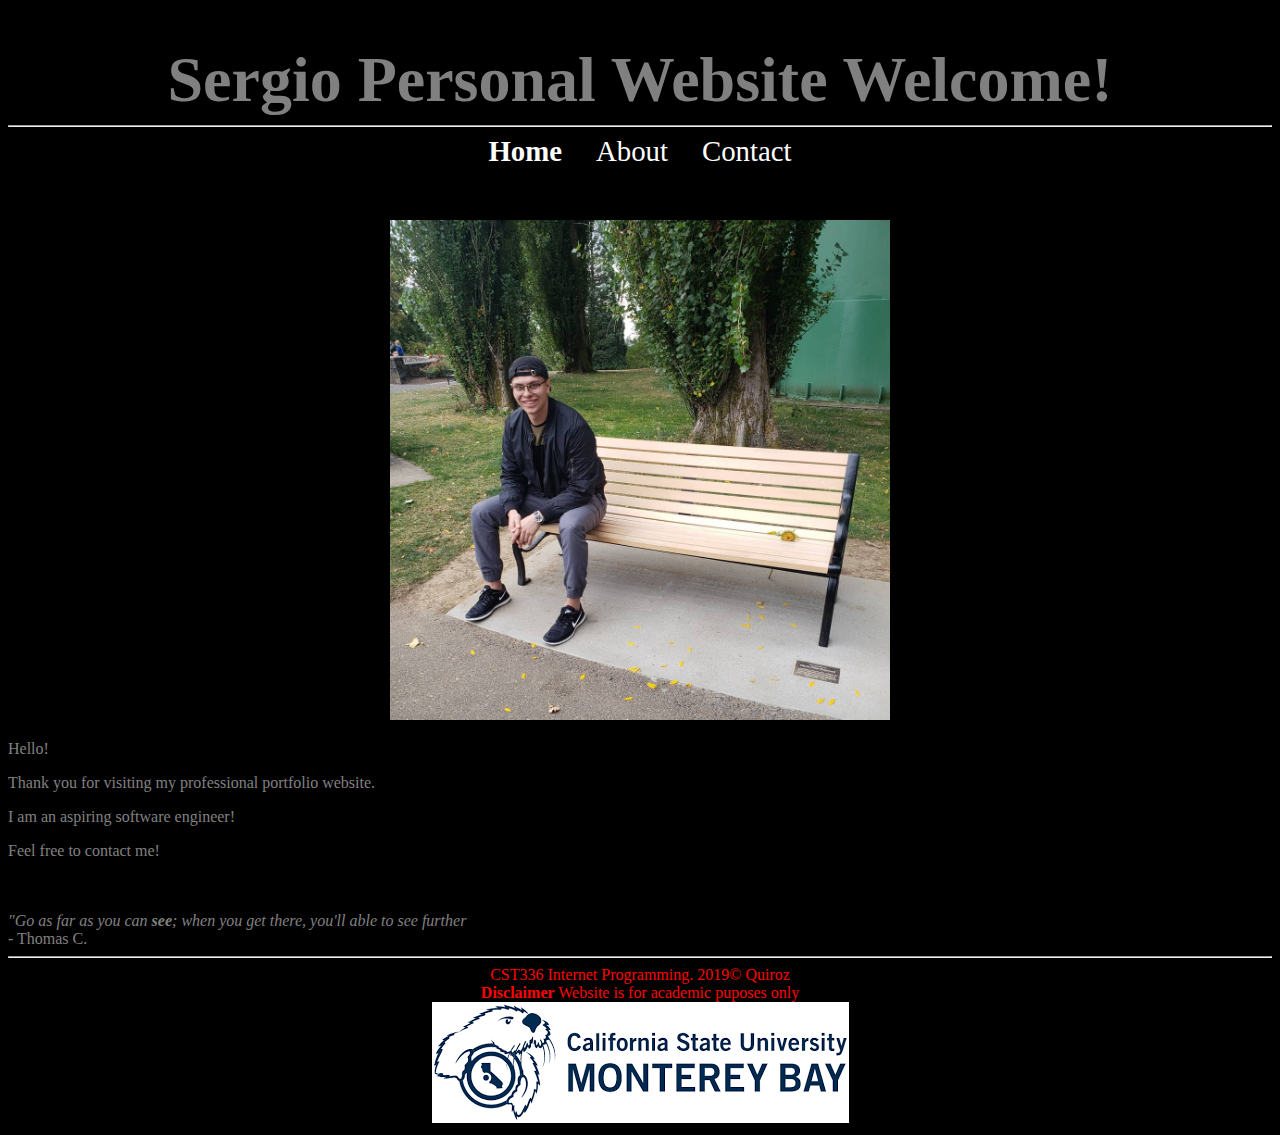
<file: index.html>
<!DOCTYPE html>
<html>
<!--

First Website
and comment
in html
(comments can span multiple lines)

-->

    <link href="css/styles.css" rel="stylesheet" type="text/css" />
    
<!-- This is the head -->
<!-- All styles and javascript go inside the head -->
    <head>
    
        <meta char=”utf-8” />
        <title>Sergio's personal website</title>
        
    </head>
<!-- closing head -->

    <!-- This is the body -->
    <!-- This is where we place the content of our website -->
    <body>
        <header>
            <h1>Sergio Personal Website Welcome!</h1>
        </header>
        <hr />
        <nav>
            <a href="index.html"><strong>Home</strong></a>
            <a href="about.html">About</a>
            <a href="contact.html">Contact</a>
        </nav>
        
        <br /><br />
        
        <main>
            <figure>
                <img src = "img/sergio.jpg" width="500" height="500" alt="Picture of Sergio Q."/>
            </figure>
        </main>
        
        <div>
            Hello!<br />
            <p>Thank you for visiting my professional portfolio website.</p>
            <p>I am an aspiring software engineer!</p>
            <p>Feel free to contact me!</p>
        </div>
        
        <br /><br />
        <em>
            "Go as far as you can <strong>see</strong>; when you get there, you'll able to see further
        </em>
        <br />
             - Thomas C. 
        </div>
        <!-- This is the footer -->
        <!-- The footer goes inside the body but not always -->
        <footer>
            <hr> 
            CST336 Internet Programming. 2019&copy; Quiroz<br />
            <strong>Disclaimer</strong> Website is for academic puposes only <br />
            
            <img src = "img/csumb.png"/>
            
        </footer>
        <!-- closing footer -->
        
    </body>
    <!-- closing body -->

</html>
</file>
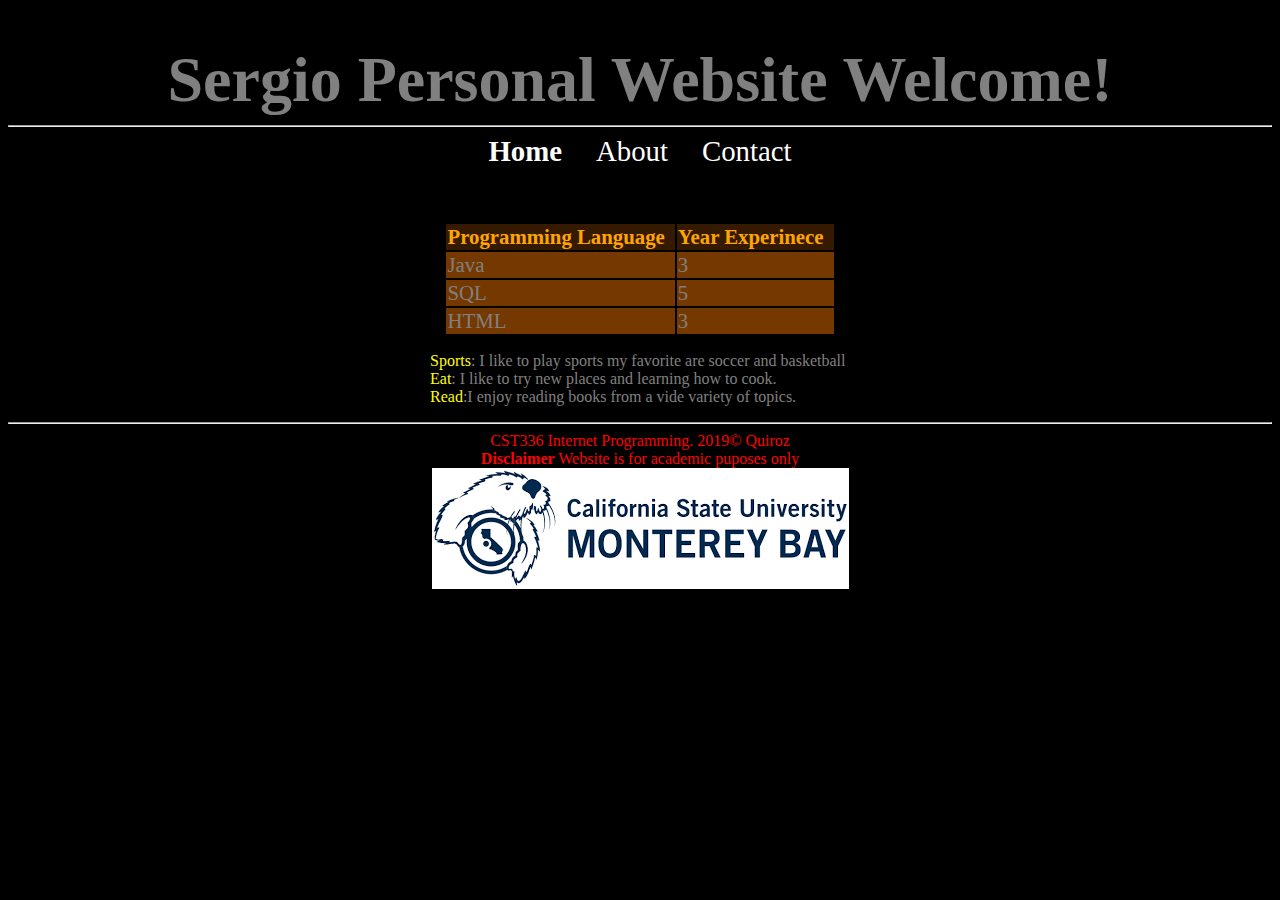
<file: about.html>
<!DOCTYPE html>
<html>
<!--

First Website
and comment
in html
(comments can span multiple lines)

-->

    <link href="css/styles.css" rel="stylesheet" type="text/css" />
    
<!-- This is the head -->
<!-- All styles and javascript go inside the head -->
    <head>
    
        <meta char=”utf-8” />
        <title>Sergio's personal website</title>
        
    </head>
<!-- closing head -->

    <!-- This is the body -->
    <!-- This is where we place the content of our website -->
    <body>
        <header>
            <h1>Sergio Personal Website Welcome!</h1>
        </header>
        <hr />
        <nav>
            <a href="index.html"><strong>Home</strong></a>
            <a href="about.html">About</a>
            <a href="contact.html">Contact</a>
        </nav>
        
        <br /><br />
        
        <div id = "content">
        
        
        </div>
            
            <table>
                <tr id="table-header">
                    <td><strong>Programming Language</strong></td>
                    <td><strong>Year Experinece</strong></td>

                </tr>
                <!-- table 1-->
                <tr class ="table-row">
                    <td>Java</td>
                    <td>3</td>
                    
                </tr>
                   <!-- table 2-->         
                <tr class ="table-row">
                    <td>SQL</td>
                    <td>5</td>
                    
                </tr>
                
                <!-- table 3-->
                <tr class ="table-row">
                    <td>HTML</td>
                    <td>3</td>
                    
                    <br />
        
                </tr>

            </table>
            
        <ol>
            <ul><span class="hobby">Sports</span>: I like to play sports my favorite are soccer and basketball</ul>
            <ul><span class="hobby">Eat</span>: I like to try new places and learning how to cook.</ul>
            <ul><span class="hobby">Read</span>:I enjoy reading books from a vide variety of topics.</ul>
        </ol>
        
        </div>
        
 
        
        
        
        <!-- This is the footer -->
        <!-- The footer goes inside the body but not always -->
        <footer>
            <hr> 
            CST336 Internet Programming. 2019&copy; Quiroz<br />
            <strong>Disclaimer</strong> Website is for academic puposes only <br />
            
            <img src = "img/csumb.png"/>
            
        </footer>
        <!-- closing footer -->
        
    </body>
    <!-- closing body -->

</html>
</file>
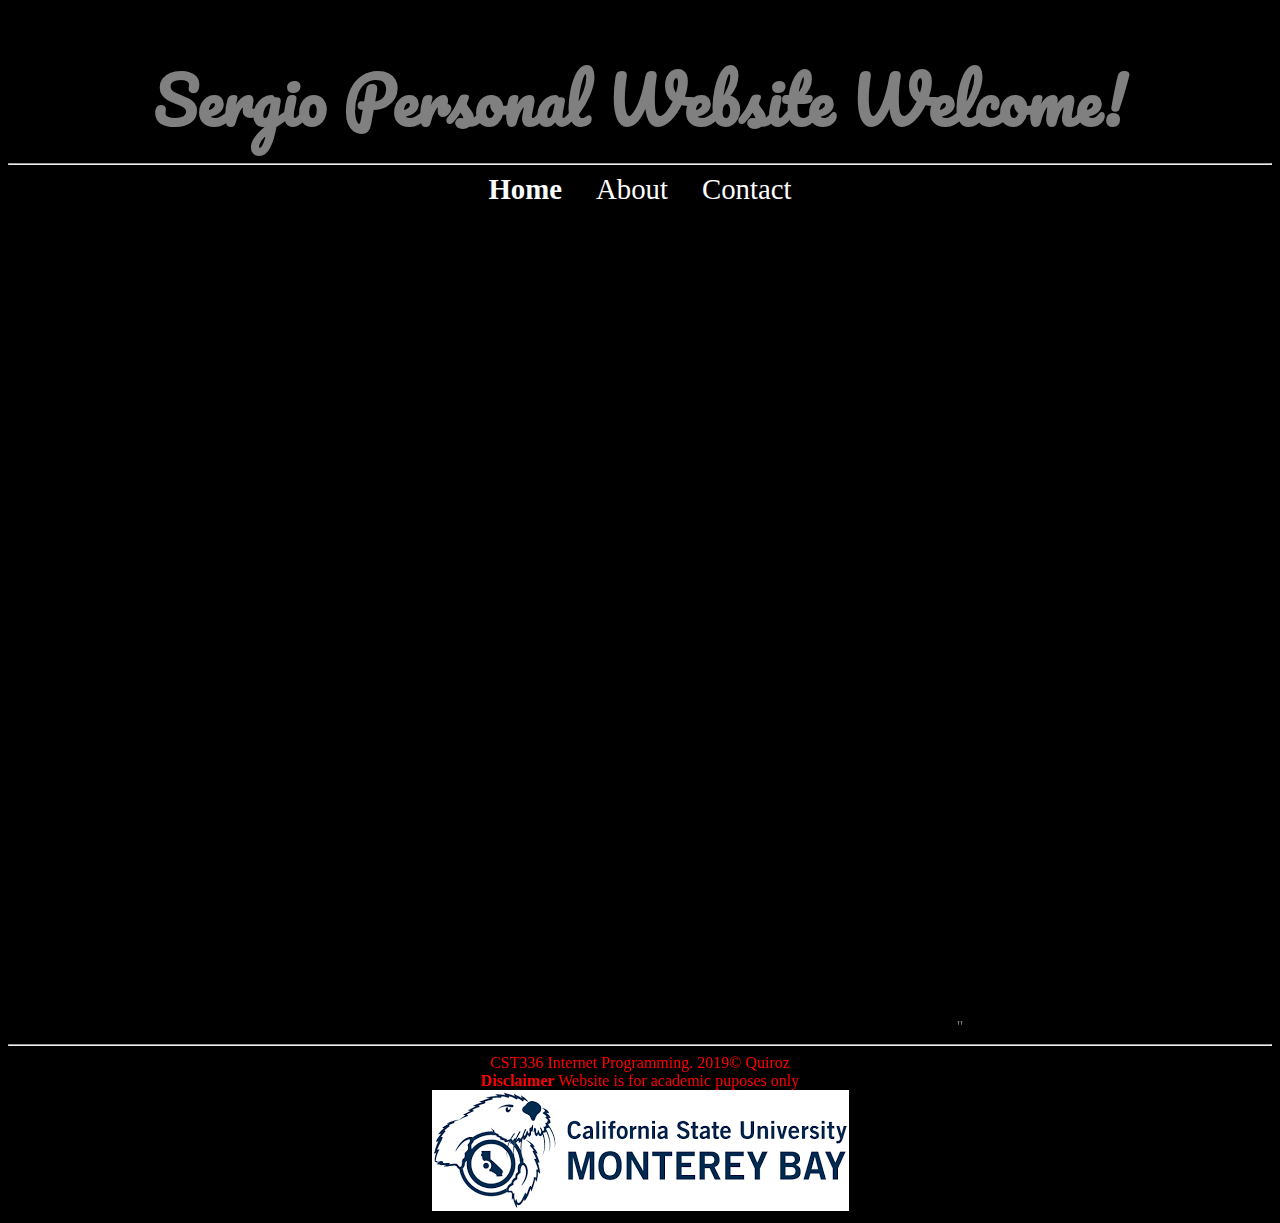
<file: contact.html>
<!DOCTYPE html>
<html>
<!--

First Website
and comment
in html
(comments can span multiple lines)

-->

    <link href="css/styles.css" rel="stylesheet" type="text/css" />
    <link href="https://fonts.googleapis.com/css?family=Pacifico&display=swap" rel="stylesheet">
    
<!-- This is the head -->
<!-- All styles and javascript go inside the head -->
    <head>
    
        <meta char=”utf-8” />
        <title>Sergio's personal website</title>
        
    </head>
<!-- closing head -->

    <!-- This is the body -->
    <!-- This is where we place the content of our website -->
    <body>
        <header>
            <h1>Sergio Personal Website Welcome!</h1>
        </header>
        <hr />
        <nav>
            <a href="index.html"><strong>Home</strong></a>
            <a href="about.html">About</a>
            <a href="contact.html">Contact</a>
        </nav>
        
        <br /><br />
        
        
        <main>
        <div id="content">
            <iframe src="https://docs.google.com/forms/d/e/1FAIpQLSfnL4EjNhmFnbPsok73i3Kq2NvyuXymJVAs3tEZGh-hdx8J_Q/viewform?embedded=true" width="640" height="790" frameborder="0" marginheight="0" marginwidth="0">Loading…</iframe>"
           
        </div>
        
        <br /><br />
         
        </div>
        </main>
        <!-- This is the footer -->
        <!-- The footer goes inside the body but not always -->
        <footer>
            <hr> 
            CST336 Internet Programming. 2019&copy; Quiroz<br />
            <strong>Disclaimer</strong> Website is for academic puposes only <br />
            
            <img src = "img/csumb.png"/>
            
        </footer>
        <!-- closing footer -->
        
    </body>
    <!-- closing body -->

</html>
</file>
<file: css/styles.css>
body {
    background-color:black;
    color:gray;
}

header, main, nav, footer {
    text-align: center;
}

nav a { /*links within "nav" container */
    padding : 15px;
    padding-bottom: 4px;
    font-size: 1.8em;
    text-decoration: none;  /*removes underline */
    color: white;      /*by default, links are blue */
}

nav a:hover { /*psuedo classes */
    border-bottom: 2px;
    font-size: 2em;
    transition : .9s;  /*transition effect */
    
}

main {
    display: flex;
    justify-content: center;
}

footer {
    font-size: 1em;
    color: red;
}

table {
    margin : 0px auto;
}

td {
    padding-right:10px;
    font-size: 1.3em;
}

td strong{
    color:orange;
}

#table-header{
    background-color: #351a00;
}

.table-row{
    background-color: #753900;
}

ul{
    width: 500px;
    margin: 0 auto;
    text-align: left;
}

.hobby{
    color: yellow;
}

h1{
    font-family: 'Pacifico', cursive;
    font-size: 4em;
    margin-bottom: 0px;
}
</file>
